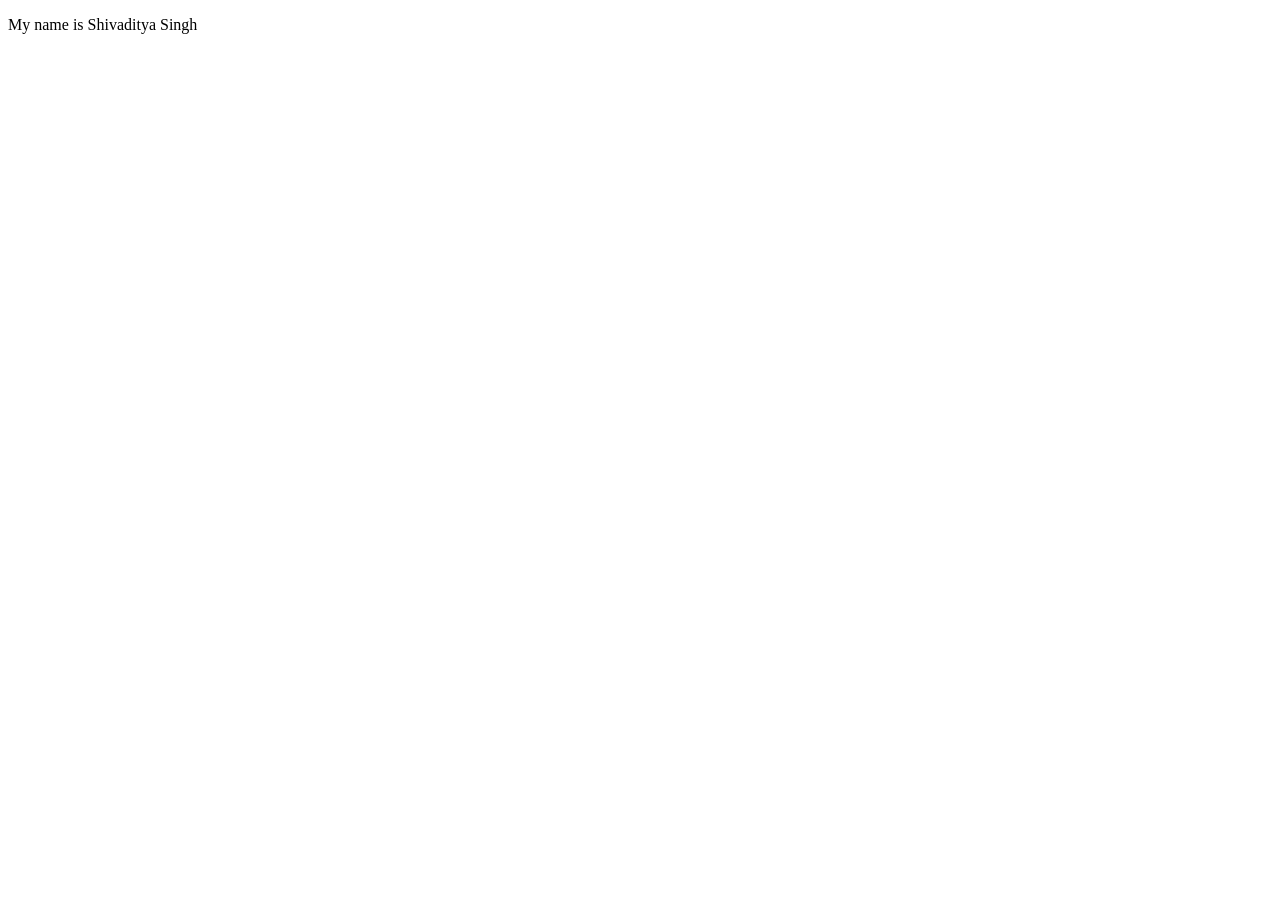
<file: sample.html>
<!DOCTYPE html>
<html lang="en">
<head>
    <meta charset="UTF-8">
    <meta name="viewport" content="width=device-width, initial-scale=1.0">
    <title>Document</title>
</head>
<body>
    <p>My name is Shivaditya Singh</p>
</body>
</html>
</file>
